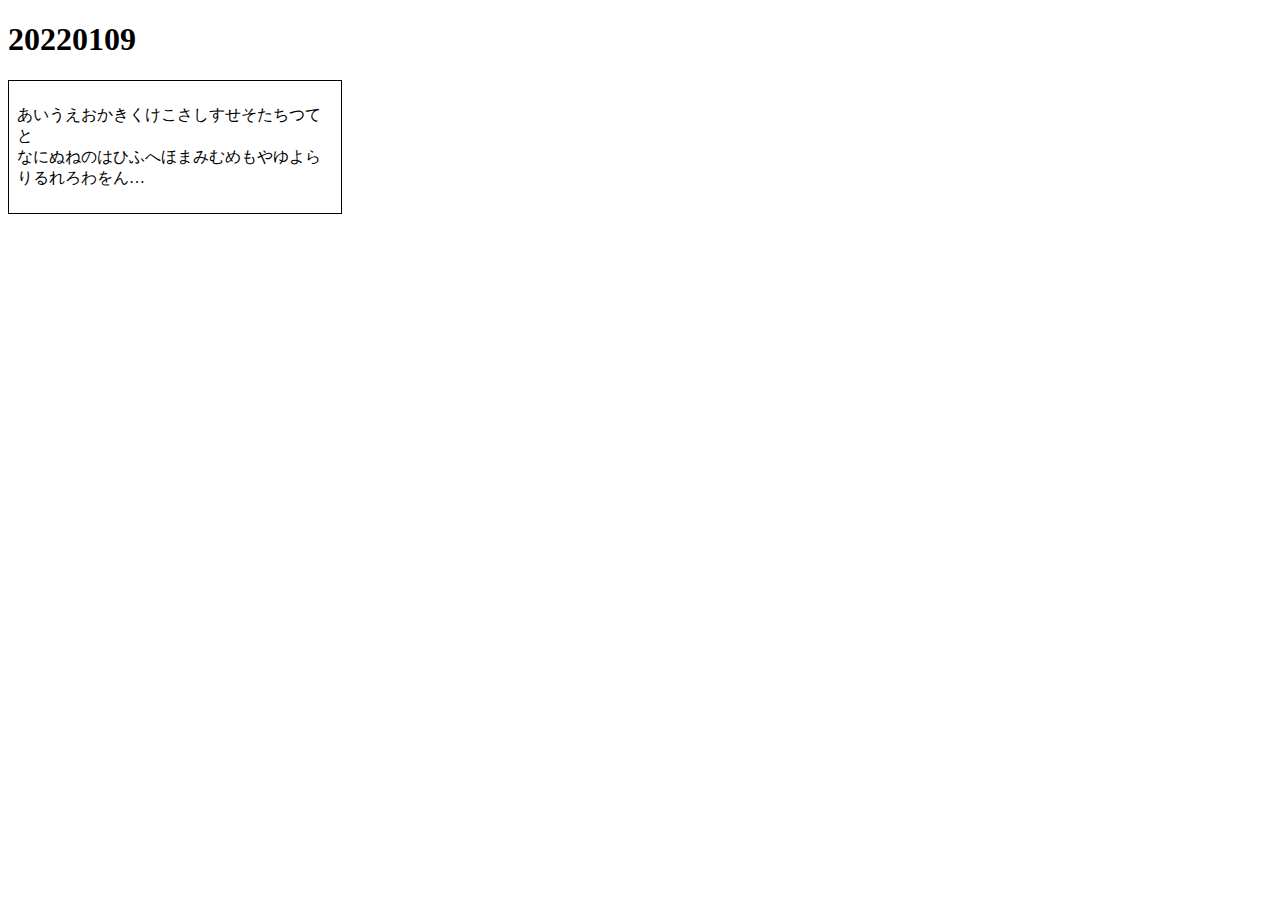
<file: 20220110/index.html>
<!DOCTYPE html>
<html>
  <head>
    <meta charset="utf-8" />
    <title>20220109</title>
    <link rel="stylesheet" href="index.css" />
  </head>
  <body>
    <h1>20220109</h1>
    <div class="box">
      <p>
        あいうえおかきくけこさしすせそたちつてと<br />
        なにぬねのはひふへほまみむめもやゆよらりるれろわをん<br />
        あいうえおかきくけこさしすせそたちつてと<br />
        なにぬねのはひふへほまみむめもやゆよらりるれろわをん
      </p>
    </div>
  </body>
</html>
</file>
<file: 20220110/index.css>
.box {
  border: 1px solid black;
  width: 25%;
  padding: 0.5rem;
}

.box p {
  display: -webkit-box;
  -webkit-box-orient: vertical;
  -webkit-line-clamp: 4;
  overflow: hidden;
}
</file>
